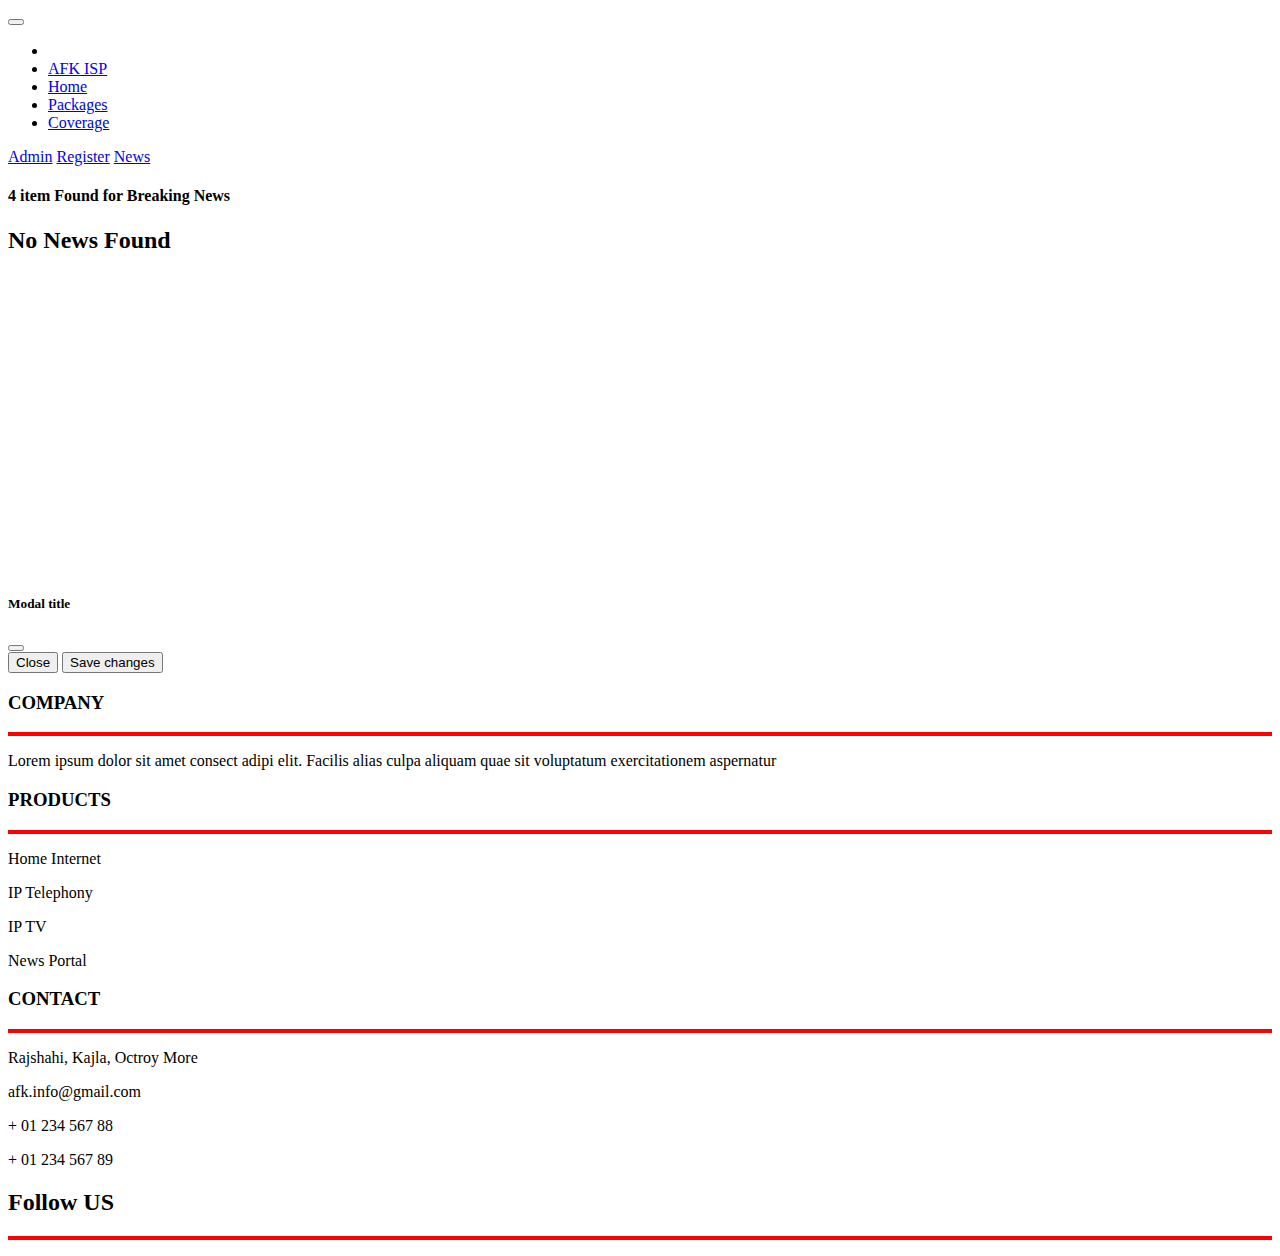
<file: blog.html>
<!DOCTYPE html>
<html lang="en">

<head>
    <meta charset="UTF-8">
    <meta http-equiv="X-UA-Compatible" content="IE=edge">
    <meta name="viewport" content="width=device-width, initial-scale=1.0">
    <link rel="stylesheet" href="CSS/Navbar.css">
    <link href="https://cdn.jsdelivr.net/npm/bootstrap@5.2.0/dist/css/bootstrap.min.css" rel="stylesheet"
        integrity="sha384-gH2yIJqKdNHPEq0n4Mqa/HGKIhSkIHeL5AyhkYV8i59U5AR6csBvApHHNl/vI1Bx" crossorigin="anonymous">
    <link rel="stylesheet" href="https://cdnjs.cloudflare.com/ajax/libs/font-awesome/6.1.1/css/all.min.css"
        integrity="sha512-KfkfwYDsLkIlwQp6LFnl8zNdLGxu9YAA1QvwINks4PhcElQSvqcyVLLD9aMhXd13uQjoXtEKNosOWaZqXgel0g=="
        crossorigin="anonymous" referrerpolicy="no-referrer" />
    <title>AFK ISP</title>
</head>

<body>
    <section id="top_navbar">
    </section>
    <div class="container p-5">
        <header class="container my-5">
            <ul id="head_list" class="list-group d-flex flex-column flex-sm-column flex-lg-row justify-content-center">

            </ul>
        </header>
        <div>
            <h4 class="p-2 bg-light"><span id="counter">4 </span> item Found for <span id="category">Breaking
                    News</span>
            </h4>
        </div>
        <div>
            <h2 id="no_news" class="text-center d-none">No News Found</h2>
        </div>

        <section id="loader" class="d-none">
            <div style="height: 300px;" class="d-flex justify-content-center align-items-center">
                <div class="spinner-border  text-primary" role="status">
                    <span class="visually-hidden"></span>
                </div>
            </div>
        </section>

        <main class="d-flex justify-content-center my-5">
            <div id="new_row" class="card col-10 gap-5 border-0">

            </div>

        </main>

        <section>
            <!-- Modal -->
            <div class="modal fade" id="exampleModal" tabindex="-1" aria-labelledby="exampleModalLabel"
                aria-hidden="true">
                <div class="modal-dialog">
                    <div class="modal-content">
                        <div class="modal-header">
                            <h5 class="modal-title" id="ModalLabel">Modal title </h5>
                            <button type="button" class="btn-close" data-bs-dismiss="modal" aria-label="Close"></button>
                        </div>
                        <div id="details" class="modal-body">

                        </div>
                        <div class="modal-footer">
                            <button type="button" class="btn btn-secondary" data-bs-dismiss="modal">Close</button>
                            <button type="button" class="btn btn-primary">Save changes</button>
                        </div>
                    </div>
                </div>
            </div>
        </section>

    </div>

    <footer id="footer" class="bg-dark text-white mt-5">
    </footer>

    <script src="Java/Footer.js"></script>
    <script src="Java/Navbar.js"></script>
    <script src="Java/News.js"></script>
    <script src="https://cdn.jsdelivr.net/npm/bootstrap@5.2.0/dist/js/bootstrap.bundle.min.js"
        integrity="sha384-A3rJD856KowSb7dwlZdYEkO39Gagi7vIsF0jrRAoQmDKKtQBHUuLZ9AsSv4jD4Xa"
        crossorigin="anonymous"></script>
</body>

</html>
</file>
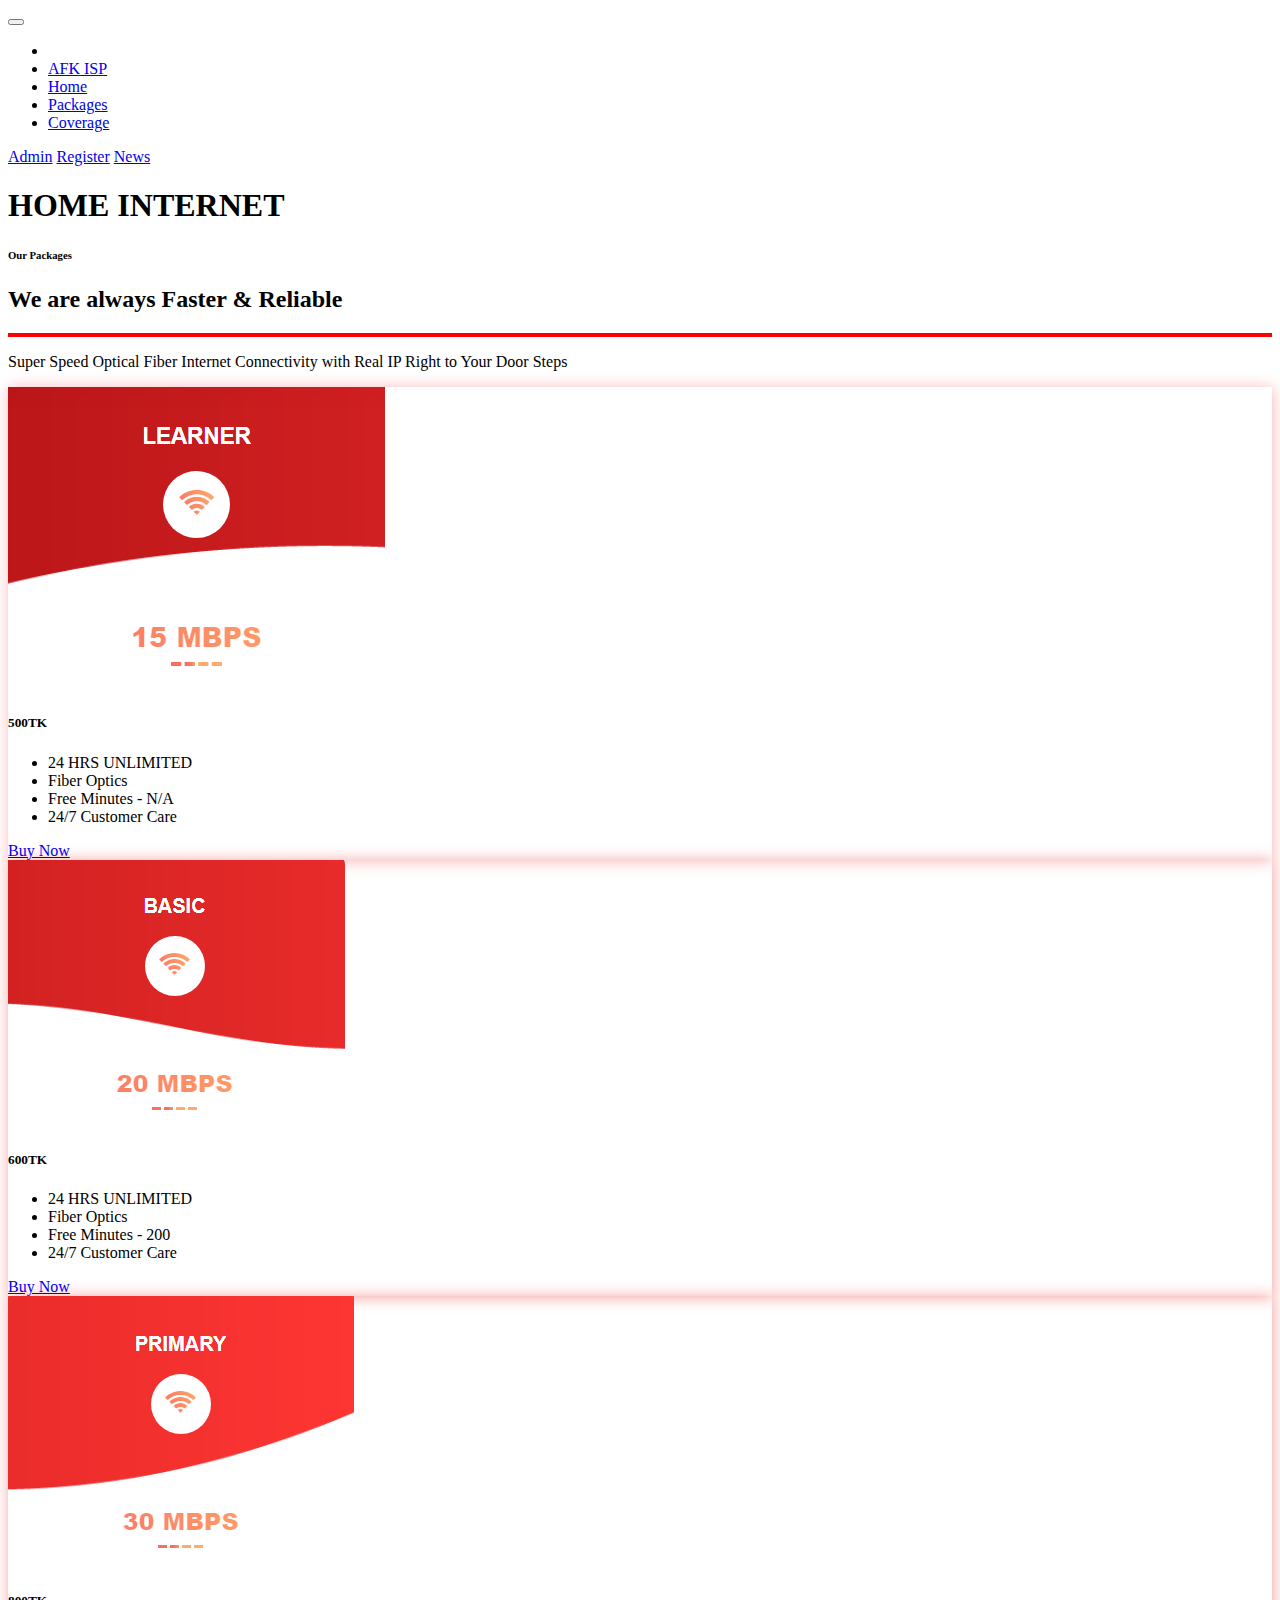
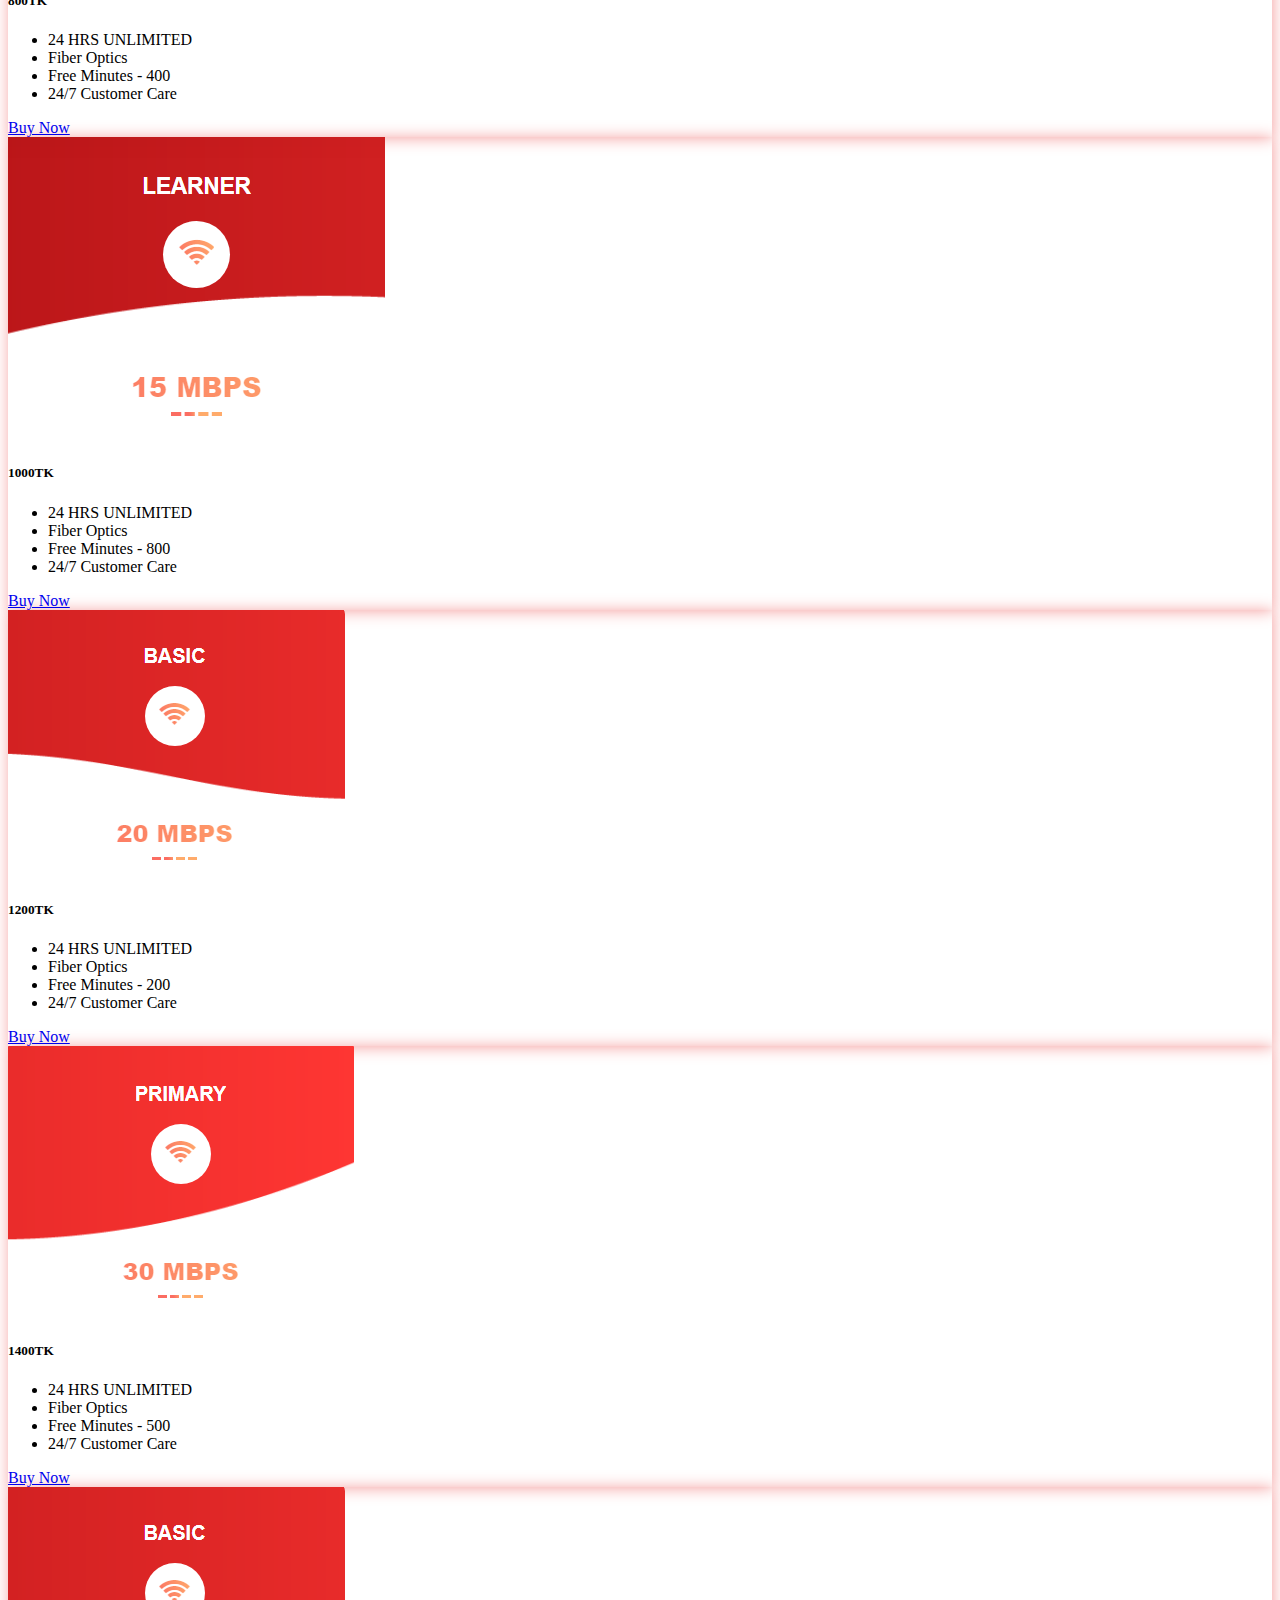
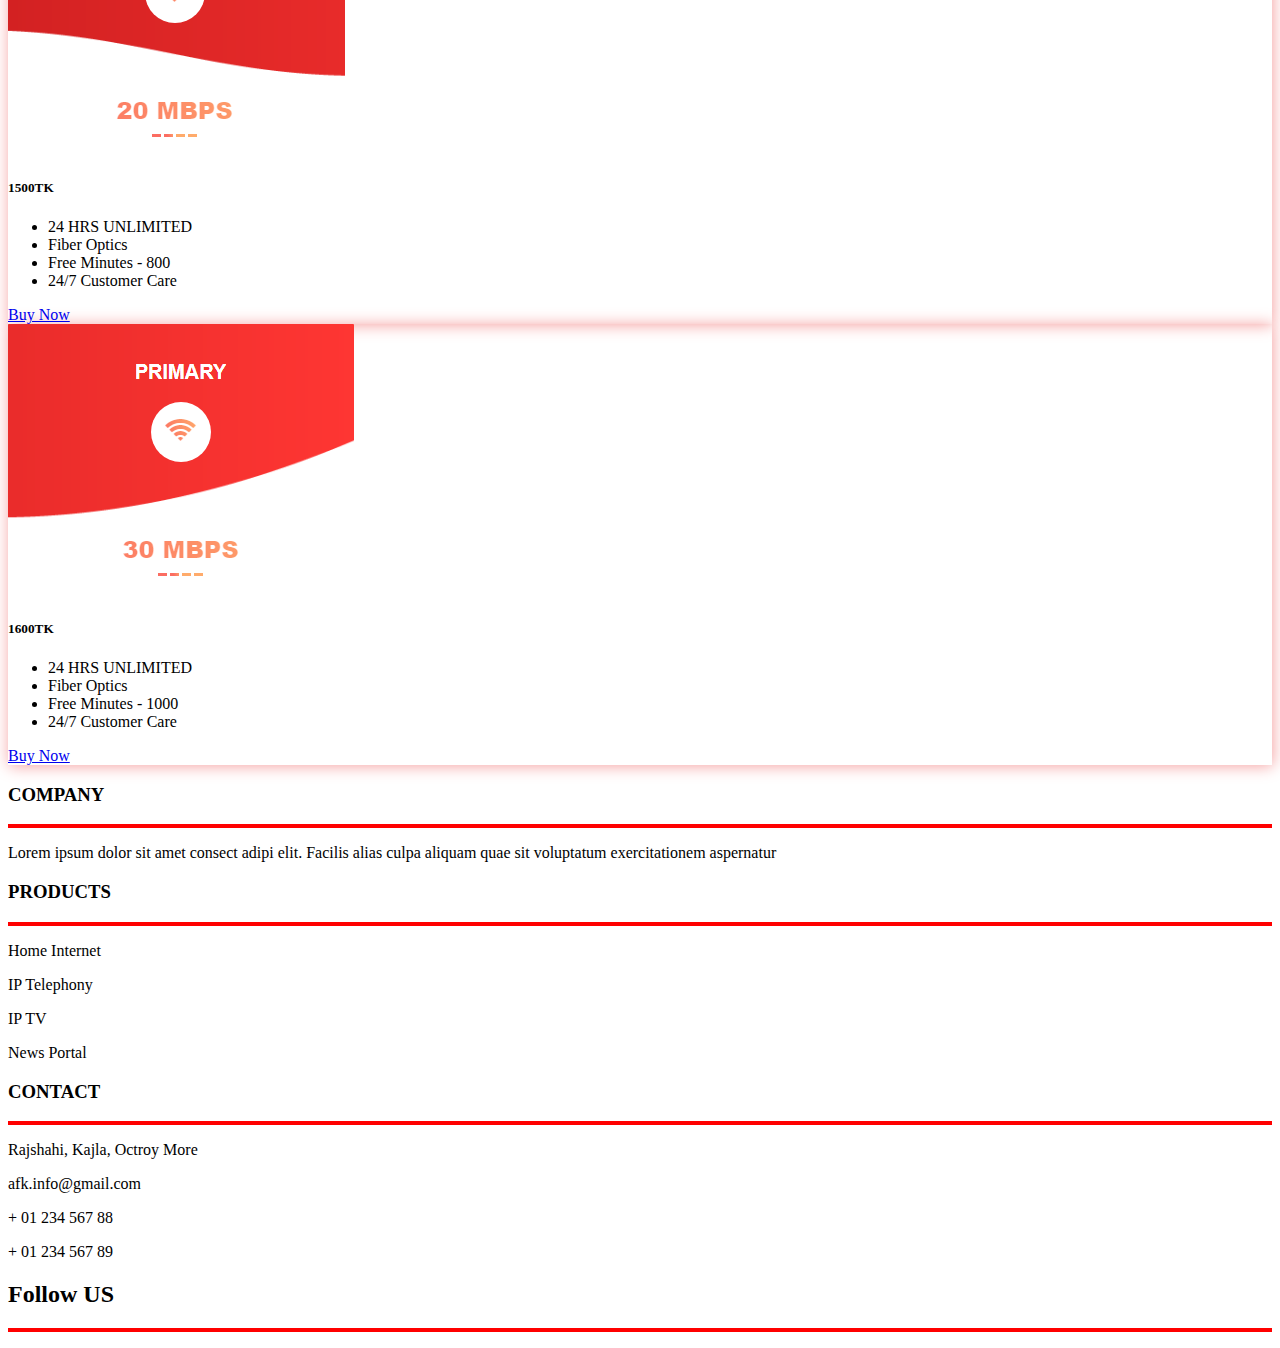
<file: packages.html>
<!DOCTYPE html>
<html lang="en">

<head>
    <meta charset="UTF-8">
    <meta http-equiv="X-UA-Compatible" content="IE=edge">
    <meta name="viewport" content="width=device-width, initial-scale=1.0">
    <link rel="stylesheet" href="CSS/Navbar.css">
    <link href="https://cdn.jsdelivr.net/npm/bootstrap@5.2.0/dist/css/bootstrap.min.css" rel="stylesheet"
        integrity="sha384-gH2yIJqKdNHPEq0n4Mqa/HGKIhSkIHeL5AyhkYV8i59U5AR6csBvApHHNl/vI1Bx" crossorigin="anonymous">
    <link rel="stylesheet" href="https://cdnjs.cloudflare.com/ajax/libs/font-awesome/6.1.1/css/all.min.css"
        integrity="sha512-KfkfwYDsLkIlwQp6LFnl8zNdLGxu9YAA1QvwINks4PhcElQSvqcyVLLD9aMhXd13uQjoXtEKNosOWaZqXgel0g=="
        crossorigin="anonymous" referrerpolicy="no-referrer" />
    <title>AFK ISP</title>
</head>

<body>
    <section id="top_navbar">
    </section>

    <h1 class="text-danger text-center mt-5 p-3">HOME INTERNET</h1>
    <h6 class="text-danger text-center mt-5">Our Packages</h6>
    <h2 class="text-center">We are always Faster & Reliable</h2>
    <hr style="border: 2px solid red;background-color: red;" class="col-1 m-auto ">
    <p class="text-center mt-2 fw-light">Super Speed Optical Fiber Internet Connectivity with Real IP Right to Your Door Steps</p>
    <div class="container mt-5 ">
        <div class="row d-flex justify-content-center ">
            
            <div class="col-lg-4 col-md-6 col-sm-6 col-8  mb-5 ">
                <div style="box-shadow: 1px 1px 15px rgb(250, 181, 181);" class="card border-0">
                    <img src='Images/15.png' class="card-img-top" alt="..." />
                    <div class="card-body text-center">
                        <h5 class="card-title">500TK</h5>
                        <ul class="list-group list-group-flush">
                            <li class="list-group-item">24 HRS UNLIMITED</li>
                            <li class="list-group-item">Fiber Optics </li>
                            <li class="list-group-item">Free Minutes - N/A</li>
                            <li class="list-group-item">24/7 Customer Care</li>
                        </ul>
                        <a class="register text-white btn bg-primary mt-2" href="../registration.html">Buy Now</a>
                    </div>
                </div>
            </div>

            <div class="col-lg-4 col-md-6 col-sm-6 col-8 mb-5">
                <div style="box-shadow: 1px 1px 15px rgb(245, 160, 160);" class="card border-0">
                    <img src='Images/20.png' class="card-img-top" alt="..." />
                    <div class="card-body text-center">
                        <h5 class="card-title">600TK</h5>

                        <ul class="list-group list-group-flush">
                            <li class="list-group-item">24 HRS UNLIMITED</li>
                            <li class="list-group-item">Fiber Optics </li>
                            <li class="list-group-item">Free Minutes - 200</li>
                            <li class="list-group-item">24/7 Customer Care</li>
                        </ul>
                        <a class="register text-white btn bg-primary mt-2" href="../registration.html">Buy Now</a>
                    </div>
                </div>
            </div>

            <div class="col-lg-4 col-md-6 col-sm-6 col-8  mb-5">
                <div style="box-shadow: 1px 1px 15px rgb(245, 160, 160);" class="card border-0">
                    <img src='Images/30.png' class="card-img-top" alt="..." />
                    <div class="card-body text-center">
                        <h5 class="card-title">800TK</h5>

                        <ul class="list-group list-group-flush">
                            <li class="list-group-item">24 HRS UNLIMITED</li>
                            <li class="list-group-item">Fiber Optics </li>
                            <li class="list-group-item">Free Minutes - 400</li>
                            <li class="list-group-item">24/7 Customer Care</li>
                        </ul>
                        <a class="register text-white btn bg-primary mt-2" href="../registration.html">Buy Now</a>
                    </div>
                </div>
            </div>

            <div class="col-lg-4 col-md-6 col-sm-6 col-8  mb-5">
                <div style="box-shadow: 1px 1px 15px rgb(245, 160, 160);" class="card border-0">
                    <img src='Images/15.png' class="card-img-top" alt="..." />
                    <div class="card-body text-center">
                        <h5 class="card-title">1000TK</h5>

                        <ul class="list-group list-group-flush">
                            <li class="list-group-item">24 HRS UNLIMITED</li>
                            <li class="list-group-item">Fiber Optics </li>
                            <li class="list-group-item">Free Minutes - 800</li>
                            <li class="list-group-item">24/7 Customer Care</li>
                        </ul>
                        <a class="register text-white btn bg-primary mt-2" href="../registration.html">Buy Now</a>
                    </div>
                </div>
            </div>

            <div class="col-lg-4 col-md-6 col-sm-6 col-8  mb-5">
                <div style="box-shadow: 1px 1px 15px rgb(245, 160, 160);" class="card border-0">
                    <img src='Images/20.png' class="card-img-top" alt="..." />
                    <div class="card-body text-center">
                        <h5 class="card-title">1200TK</h5>

                        <ul class="list-group list-group-flush">
                            <li class="list-group-item">24 HRS UNLIMITED</li>
                            <li class="list-group-item">Fiber Optics </li>
                            <li class="list-group-item">Free Minutes - 200</li>
                            <li class="list-group-item">24/7 Customer Care</li>
                        </ul>
                        <a class="register text-white btn bg-primary mt-2" href="../registration.html">Buy Now</a>
                    </div>
                </div>
            </div>

            <div class="col-lg-4 col-md-6 col-sm-6 col-8  mb-5">
                <div style="box-shadow: 1px 1px 15px rgb(245, 160, 160);" class="card border-0">
                    <img src='Images/30.png' class="card-img-top" alt="..." />
                    <div class="card-body text-center">
                        <h5 class="card-title">1400TK</h5>

                        <ul class="list-group list-group-flush">
                            <li class="list-group-item">24 HRS UNLIMITED</li>
                            <li class="list-group-item">Fiber Optics </li>
                            <li class="list-group-item">Free Minutes - 500</li>
                            <li class="list-group-item">24/7 Customer Care</li>
                        </ul>
                        <a class="register text-white btn bg-primary mt-2" href="../registration.html">Buy Now</a>
                    </div>
                </div>
            </div>

            <div class="col-lg-4 col-md-6 col-sm-6 col-8  mb-5">
                <div style="box-shadow: 1px 1px 15px rgb(245, 160, 160);" class="card border-0">
                    <img src='Images/20.png' class="card-img-top" alt="..." />
                    <div class="card-body text-center">
                        <h5 class="card-title">1500TK</h5>

                        <ul class="list-group list-group-flush">
                            <li class="list-group-item">24 HRS UNLIMITED</li>
                            <li class="list-group-item">Fiber Optics </li>
                            <li class="list-group-item">Free Minutes - 800</li>
                            <li class="list-group-item">24/7 Customer Care</li>
                        </ul>
                        <a class="register text-white btn bg-primary mt-2" href="../registration.html">Buy Now</a>
                    </div>
                </div>
            </div>

            <div class="col-lg-4 col-md-6 col-sm-6 col-8 ">
                <div style="box-shadow: 1px 1px 15px rgb(245, 160, 160);" class="card border-0">
                    <img src='Images/30.png' class="card-img-top" alt="..." />
                    <div class="card-body text-center">
                        <h5 class="card-title">1600TK</h5>

                        <ul class="list-group list-group-flush">
                            <li class="list-group-item">24 HRS UNLIMITED</li>
                            <li class="list-group-item">Fiber Optics </li>
                            <li class="list-group-item">Free Minutes - 1000</li>
                            <li class="list-group-item">24/7 Customer Care</li>
                        </ul>
                        <a class="register text-white btn bg-primary mt-2" href="../registration.html">Buy Now</a>
                    </div>
                </div>
            </div>
        </div>
    </div>

    <footer id="footer" class="bg-dark text-white mt-5">
    </footer>

    <script src="Java/Footer.js"></script>
    <script src="Java/Navbar.js"></script>
    <script src="https://cdn.jsdelivr.net/npm/bootstrap@5.2.0/dist/js/bootstrap.bundle.min.js"
        integrity="sha384-A3rJD856KowSb7dwlZdYEkO39Gagi7vIsF0jrRAoQmDKKtQBHUuLZ9AsSv4jD4Xa"
        crossorigin="anonymous"></script>
</body>

</html>
</file>
<file: CSS/Navbar.css>
.register:hover{
    transition:ease-in .2s;
    transform: scale(1.2) ; 
    color: rgb(5, 5, 5) !important;
}
.home:hover{
    transition:ease-in .2s;
    transform: scale(1.2) ; 
    color: aqua !important;
}

.margin{
    margin-right: 0;
}

.design:hover{
    transition:all .5s;
    color: aqua !important;
}

.design:hover{
    
    transform: scale(1.2) rotate(360deg);
}
</file>
